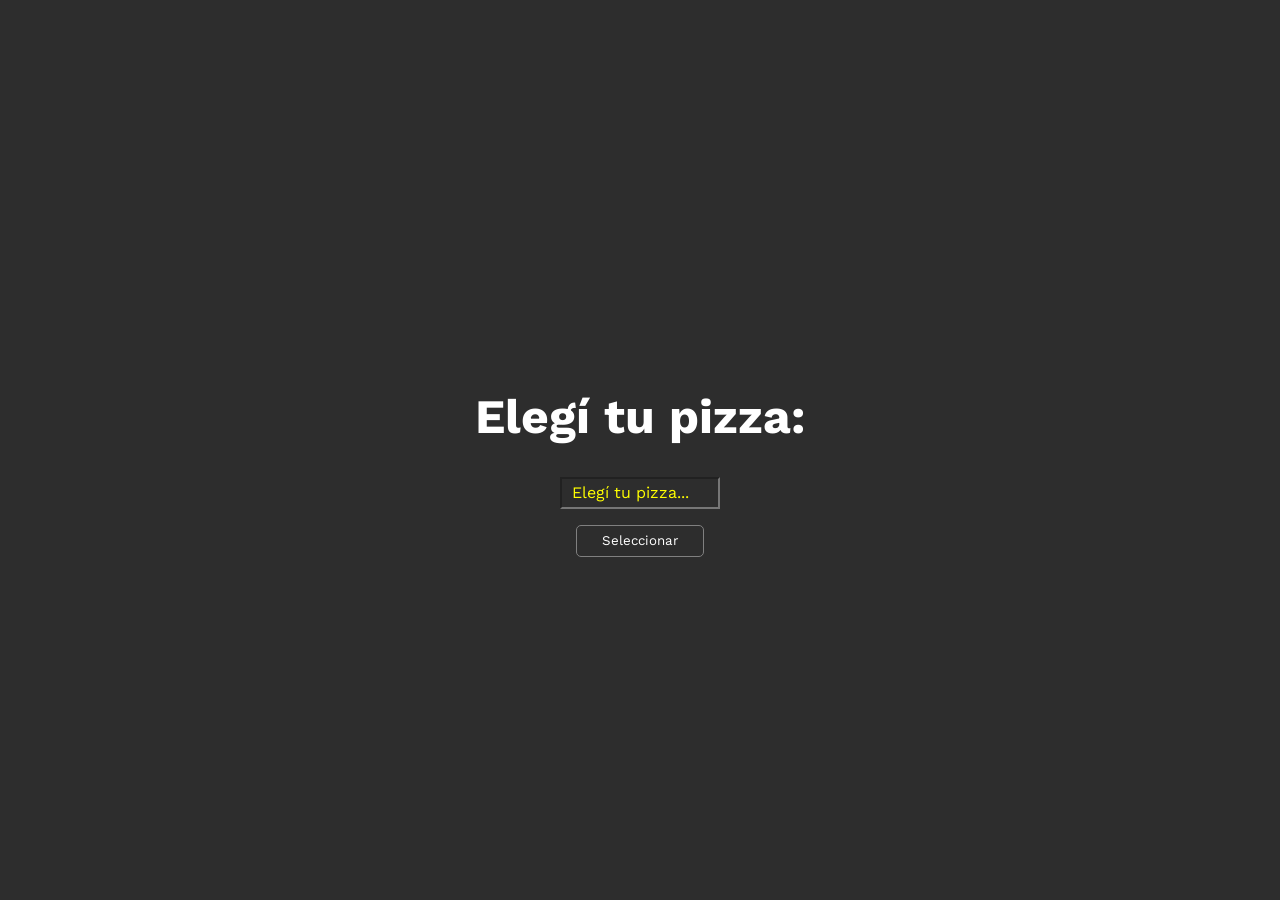
<file: index.html>
<!DOCTYPE html>
<html lang="en">
<head>
    <meta charset="UTF-8">
    <meta http-equiv="X-UA-Compatible" content="IE=edge">
    <meta name="viewport" content="width=device-width, initial-scale=1.0">
    <link rel="stylesheet" href="styles.css">
    <link rel="stylesheet" href="https://cdnjs.cloudflare.com/ajax/libs/animate.css/4.1.1/animate.min.css"/>
    <title>Ejercicios JS</title>
</head>
<body>
    <div class="pizza-container">
      <div class="container">
        <span class="error-message"></span>
        <h1 class="selection">Elegí tu pizza: </h1>
        <div class="info-pizza"></div>
        <input type="number" class="seleccionar" placeholder="Elegí tu pizza... " />
        <button type="text" class="seleccionar-btn">Seleccionar </button>
      </div>
    </div>

    <script src="./js/e3Pizza.js"></script>
</body>
</html>
</file>
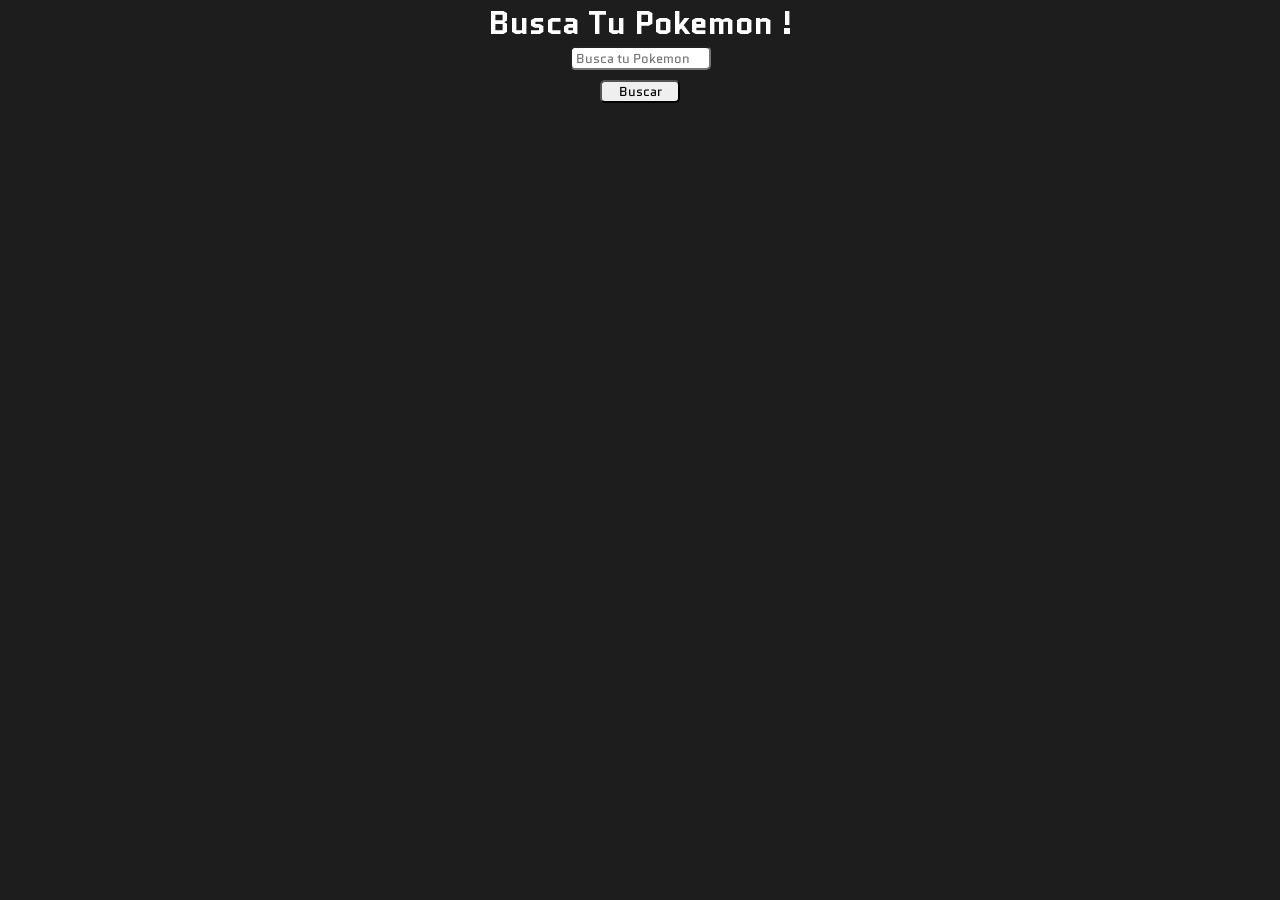
<file: E4/index.html>
<!DOCTYPE html>
<html lang="en">
<head>
    <meta charset="UTF-8">
    <meta http-equiv="X-UA-Compatible" content="IE=edge">
    <meta name="viewport" content="width=device-width, initial-scale=1.0">
    <link rel="stylesheet" href="https://cdnjs.cloudflare.com/ajax/libs/animate.css/4.1.1/animate.min.css"/>
<link rel="stylesheet" href="https://cdnjs.cloudflare.com/ajax/libs/font-awesome/6.2.0/css/all.min.css">
    <link rel="stylesheet" href="style.css">
    <title>Entrega 4 Nucba-Facundo Ibañez Gambarte</title>
</head>
<body>
    <div class="container">
        <form class="form">
            <h1>Busca Tu Pokemon !</h1>
            <input type="number" class="inputPokemon" placeholder="Busca tu Pokemon">
            <input type="submit" class="btnBuscar" value="Buscar">
            <small class="message"></small>
            <div class="cards-container"></div>
        </form>
        
    </div>

    
    <script src="main.js"></script>
</body>
</html>
</file>
<file: styles.css>
@import url('https://fonts.googleapis.com/css2?family=Albert+Sans:wght@300&family=Archivo:wght@200&family=Comfortaa:wght@300&family=Lato:wght@300;400;700&family=Lobster&family=Open+Sans:wght@300&family=Plus+Jakarta+Sans:wght@200;300&family=Roboto:wght@100;300&family=Source+Sans+Pro:wght@300&family=Work+Sans:ital,wght@0,300;1,300&display=swap');
*{
    margin: 0;
    padding:0;
    box-sizing: border-box;
    background-color: rgb(45, 45, 45);
    color: white;
    font-family: 'Work Sans';

}
h2, h4{
    display: flex;
    gap:15px;
}
::placeholder{ color: yellow}

.pizza-container{
   height: 100vh;
   display: flex;
   flex-direction: column;
   align-items: center;
   justify-content: center;
   
}
.container{
    display: flex;
    flex-direction: column;
    align-items: center;
    justify-content: center;
    gap:1rem;
}
.selection{
    font-size: 3rem;
}
.info-pizza{
    text-align: center;
}
.title{
    font-size: 1.5rem;
    border: 2px solid yellowgreen;
    border-radius: 4px;
    padding: 0.5rem;
    margin-top: 1rem;
    display: flex;
    justify-content: center;
}
.precio{
    font-size: 1.5rem;
    border: 2px solid yellowgreen;
    border-radius: 4px;
    padding: 0.5rem;
    display: flex;
    justify-content: center;
    margin-top:0.5rem;
}
.seleccionar{
    width: 10rem;
    height: 2rem; 
    font-size: 1rem; 
    text-align: center;
}
.seleccionar-btn{
    width:8rem;
    height: 2rem;
    border: 1px solid gray;
    border-radius: 5px;
    cursor: pointer;
}

.error-message{
    border: 3px solid red;
    border-radius: 5px;
    padding: 0.7rem;
}
img{
    width: 400px;
    height: 300px;
    object-fit: cover;
    border-radius: 5px;
    box-shadow: 0px 0px 18px 0px rgba(0,0,0,0.75);
-webkit-box-shadow: 0px 0px 18px 0px rgba(0,0,0,0.75);
-moz-box-shadow: 0px 0px 18px 0px rgba(0,0,0,0.75);
}



@media (max-width: 380px){
    .selection{
        font-size: 2.5rem;
    }
    .seleccionar-btn{
        width: 10rem;
        font-size:1rem
    }
    .error-message{
        text-align: center;
        margin: 0 2rem;
    }
    
}
</file>
<file: E4/style.css>
@import url('https://fonts.googleapis.com/css2?family=Albert+Sans:wght@300&family=Archivo:wght@200&family=Comfortaa:wght@300&family=Lato:wght@300;400;700&family=Lobster&family=Open+Sans:wght@300&family=Plus+Jakarta+Sans:wght@200;300&family=Poppins:wght@300&family=Roboto:wght@100;300&family=Source+Sans+Pro:wght@300&family=Work+Sans:ital,wght@0,300;0,400;1,300&display=swap');
@import url('https://fonts.googleapis.com/css2?family=Albert+Sans:wght@300&family=Archivo:wght@200&family=Comfortaa:wght@300&family=Lato:wght@300;400;700&family=Lobster&family=Nabla&family=Open+Sans:wght@300&family=Plus+Jakarta+Sans:wght@200;300&family=Poppins:wght@300&family=Roboto:wght@100;300&family=Source+Sans+Pro:wght@300&display=swap');
@import url('https://fonts.googleapis.com/css2?family=Albert+Sans:wght@300&family=Archivo:wght@200&family=Comfortaa:wght@300&family=Lato:wght@300;400;700&family=Lobster&family=Nabla&family=Open+Sans:wght@300&family=Plus+Jakarta+Sans:wght@200;300&family=Poppins:wght@300&family=Quantico&family=Roboto:wght@100;300&family=Source+Sans+Pro:wght@300&display=swap');
@import url('https://fonts.googleapis.com/css2?family=Albert+Sans:wght@300&family=Anton&family=Archivo:wght@200&family=Comfortaa:wght@300&family=Lato:wght@300;400;700&family=Lobster&family=Nabla&family=Open+Sans:wght@300&family=Plus+Jakarta+Sans:wght@200;300&family=Poppins:wght@300&family=Quantico&family=Roboto:wght@100;300&family=Source+Sans+Pro:wght@300&display=swap');
@import url('https://fonts.googleapis.com/css2?family=Albert+Sans:wght@300&family=Anton&family=Archivo:wght@200&family=Bungee+Spice&family=Comfortaa:wght@300&family=Lato:wght@300;400;700&family=Lobster&family=Nabla&family=Open+Sans:wght@300&family=Plus+Jakarta+Sans:wght@200;300&family=Poppins:wght@300&family=Quantico&family=Roboto:wght@100;300&family=Source+Sans+Pro:wght@300&display=swap');
*{
    margin:0;
    padding:0;
    box-sizing: 0;
    font-family: 'Quantico';
    list-style: none;
}
body{
    background-color: rgb(29, 29, 29);
    color:white;
}
.container{
    height: 100vh;
    display: flex;
    justify-content: center;
}
.form{
    width: 100%;
    display: flex;
    flex-direction: column;
    align-items: center;
}
.inputPokemon{
    text-align: center;
    height: 20px;
    border-radius: 5px;
    margin-bottom: 10px;
}
.btnBuscar{
    width: 80px;
    border-radius: 5px;
    cursor: pointer;
    margin-bottom: 10px;
}
.message{
    border: 1px solid yellow;
    animation: headShake 2s infinite ease-in-out;
    margin-top: 10px;
    height: 30px;
    width: 210px;
    border-radius: 5px;
    text-align:center;
    margin-bottom: 2rem;
    
}
.cards-container{
    display: flex;
    justify-content: center;
    width: 100%;
    /* height: auto; */
    padding:1.5rem 0 1.5rem 0;
    
}
.cardPokemon{
    /* background-color: orange; */
    box-shadow: 1px -1px 25px 8px rgba(0,0,0,0.78);
    -webkit-box-shadow: 1px -1px 25px 8px rgba(0,0,0,0.78);
    -moz-box-shadow: 1px -1px 25px 8px rgba(0,0,0,0.78);
    padding: 10px;
    border-radius: 20px;
    width: 300px;
    
}
.galeria-container{
    width: 100%;
   display: flex;
   flex-direction: column;
   justify-content: center;
   align-items: center;
   
}
.imgPrincipal{
    
    width: 10rem;
    height: 10rem;
}
.img-container{
    display: flex;
    width: 100%;
    
}
.img-item,.img{
    width: 100%;
    padding:10px;
}
.img-container li{
    width: 100%;
}
.img-container img{
    width: 100%;
    height: 100%;
}

/* HEADER CARDS */
.header-card-container{
    display: flex;
    justify-content: space-between;
    align-items: center;
    background-color: black;
    width: 100%;
    margin-top:5px;
}
.id{
    background-color: black;
    width: 40px;
    height: 40px;
    font-size: 1.3rem;
    display: flex;
    justify-content: center;
    align-items: center;
    border-radius:50%;
    margin:0 auto;
    padding:2px;
}
.name{
    font-family: 'Nabla' ;
    padding-left: 5px;
}
.hp-info{
    display: flex;
    justify-content: center;
    align-items: center;
    gap:2px;
}
.hp{
    font-family:'Anton';
    letter-spacing: 2px;
    padding-right: 5px;
}
.ability{
    letter-spacing: 8px;
    font-family: 'Bungee Spice';
    font-style: italic;
    text-align: center;
}
.move{
    font-size: 1rem;
}
.fa-solid.fa-burst,.fa-solid.fa-shield,.fa-solid.fa-wind{
    color:white;
    font-size: 1.2rem;
    margin-right: 8px;
}
.info-container{
    border-radius: 10px;
    background: url('./simple-pokeball-wallpaper-i-made-1024x768-wallpaper.jpg') center/cover;
    padding:10px 0 0 10px;
    font-size: 0.8rem;
    height:160px;
}

.peso{
    margin-top:10px;
}

@media (max-width:428px ){
    .cardPokemon{
        width: 250px;
    }
}
</file>
